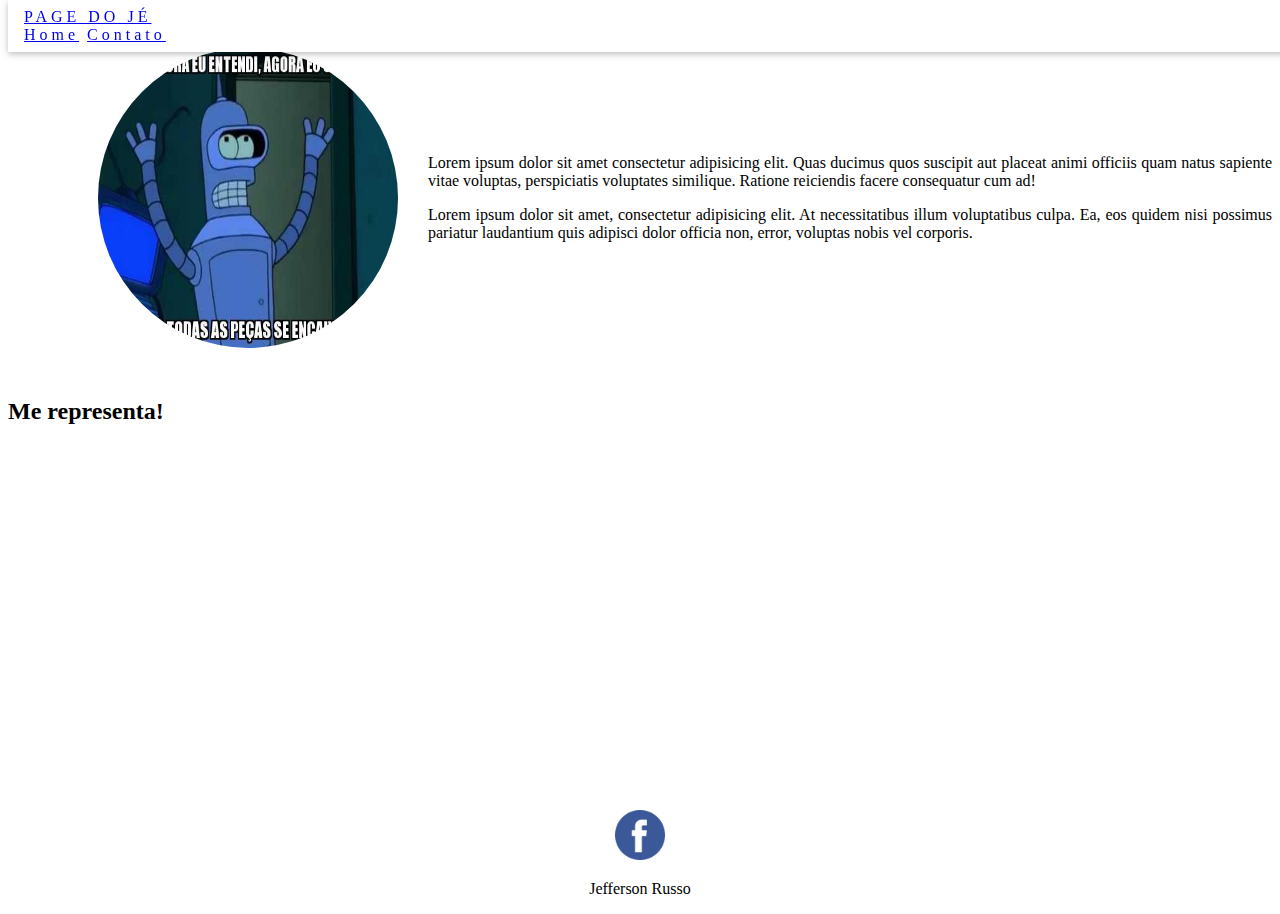
<file: HTML/index.html>
<!DOCTYPE html>
<html lang="pt-br">
<head>
    <meta charset="UTF-8">
    <meta name="viewport" content="width=device-width, initial-scale=1.0">
    <title>Meu perfil</title>
    <link rel="stylesheet" href="./assets/css/style.css">

</head>
   
<body>

    <div class = "top-local">

        <div class="w3-top">
            <div class="w3-bar w3-white w3-wide w3-padding w3-card">
              <a href="#home" class="w3-bar-item w3-button"><b></b> PAGE DO JÉ</a>
              <!-- Float links to the right. Hide them on small screens -->
              <div class="w3-right w3-hide-small">
                <a href="index.html" class="w3-bar-item w3-button">Home</a>
                <a href="contato.html" class="w3-bar-item w3-button">Contato</a>
              </div>
            </div>
    </div>
    

    <hr>

    <div class ="container" >
        <div class = "p-30">
        </div>
        <img class = "br-50 wh-300 p-30" src="assets/img/agora-eu-entendi-bender-meme.jpg" 
        alt="AGORA EU ENTENDI, AGORA TUDO FAZ SENTIDO">
         <div>

            <p class = "justify">
                Lorem ipsum dolor sit amet consectetur adipisicing elit. 
                Quas ducimus quos suscipit aut placeat animi officiis quam natus
                 sapiente vitae voluptas, perspiciatis voluptates similique. Ratione 
                 reiciendis facere consequatur cum ad!
            </p>
            <P class = "justify ">
                Lorem ipsum dolor sit amet, consectetur adipisicing elit. At necessitatibus illum
                 voluptatibus culpa. Ea, eos quidem nisi possimus pariatur laudantium quis
                 adipisci dolor officia non, error, voluptas nobis vel corporis.
            </P>
    
        </div>
          
    </div>

    <H2>Me representa!</H2>
    <div class = "container mb-50">
        <iframe width="560"
        height="315"
        src="https://www.youtube.com/embed/WWfseMcAUZY" 
        frameborder="0"
        allow="accelerometer; autoplay; clipboard-write; encrypted-media; gyroscope; picture-in-picture" 
        allowfullscreen></iframe>
    </div>

    <footer class=center >
        <div class = "container">
            <a href="https://www.facebook.com/" target="_blank">
                <img class = "tm-social pt-30" src="assets/img/facebook.png" alt="Icone Facebook">
             </a>
        </div>    
        <p>
            Jefferson Russo
        </p>
    </footer>

    <script src="assets/js/script.js"></script>
    
</body>
</html>
</file>
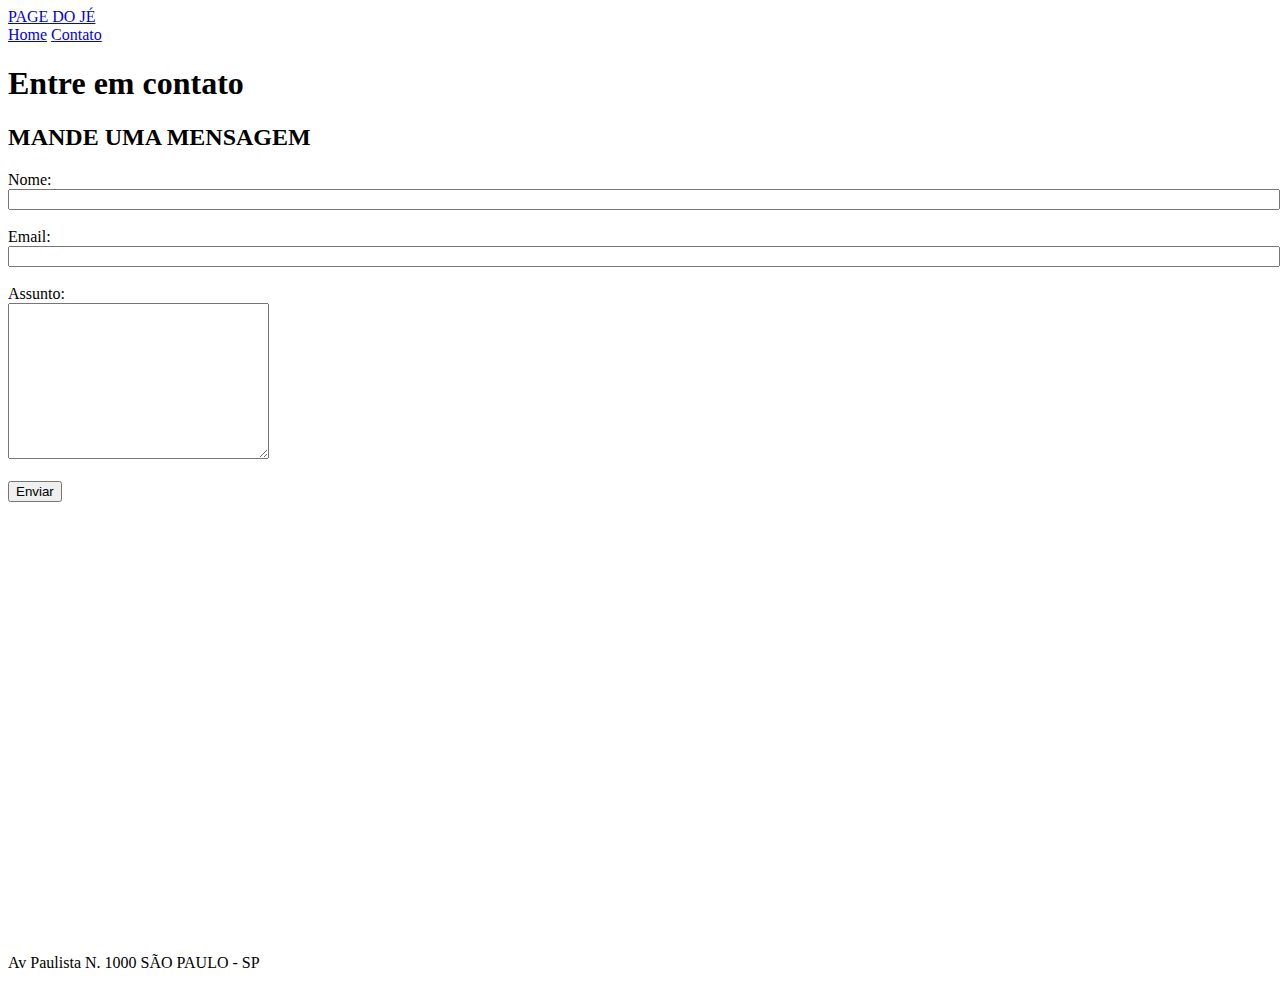
<file: HTML/contato.html>
<!DOCTYPE html>
<html lang="pt-br">
<head>
    <meta charset="UTF-8">
    <meta name="viewport" content="width=device-width, initial-scale=1.0">
    <title>Contato</title>
</head>

<body>
    
        <div class="w3-top">
            <div class="w3-bar w3-white w3-wide w3-padding w3-card">
              <a href="#home" class="w3-bar-item w3-button"><b></b> PAGE DO JÉ</a>
              <!-- Float links to the right. Hide them on small screens -->
              <div class="w3-right w3-hide-small">
                <a href="index.html" class="w3-bar-item w3-button">Home</a>
                <a href="contato.html" class="w3-bar-item w3-button">Contato</a>
              </div>
            </div>
        </div>

    <H1 class="center">Entre em contato</H1>

    <div class="container">
        <div>    
                <H2>MANDE UMA MENSAGEM</H2>
                <form  >
                    <label for="nome">Nome:</label> <br>
                    <input type="text" id="nome" onkeyup = ValidarNome()>
                    <br>
                    <br>
                    <label for="email">Email:</label> <br>
                    <input type="text" id="email" onkeyup = validaEmail()>
                    <br>
                    <br>
                    <label for="assunto">Assunto:</label> <br>
                    <textarea name="assunto" id="assunto" cols="30" rows="10" onkeyup = validaSenha() ></textarea>
                    <br>
                    <br>
                    <button>Enviar</button>
                </form>
        </div>

        <div>
            <p>Av Paulista N. 1000
                SÃO PAULO - SP
                <iframe src="https://www.google.com/maps/embed?pb=!1m18!1m12!1m3!1d468756.0994084642!2d-46.97042157212652!3d-23.38253597922581!2m3!1f0!2f0!3f0!3m2!1i1024!2i768!4f13.1!3m3!1m2!1s0x94ce59c7f481fd9f%3A0x9982bfde4df54830!2sBela%20Vista%2C%20S%C3%A3o%20Paulo%20-%20SP%2C%2001404-100!5e0!3m2!1spt-BR!2sbr!4v1603300498053!5m2!1spt-BR!2sbr"
                width="600"
                height="450"
                frameborder="0"
                style="border:0;"
                allowfullscreen=""
                aria-hidden="false"
                tabindex="0"
                ></iframe>
            </p>
        
        </div>
    </div>
        
    <script src="assets/js/script.js"></script>

</body>
</html>
</file>
<file: HTML/assets/css/style.css>
/*
    Estilos da pagina index.html
*/

.center {
    text-align: center;
}

.container {
    display: flex;
    flex-flow: row;
    justify-content: center ;
    align-items: center;
}

.justify{
    text-align: justify;
}

#menu li {
    display: inline;
    padding: 30px;
}

#menu li a{
    text-decoration: none;
    color: black;
    font-size: 20px;
    opacity: inherit;
}

#menu li a:hover{
    color: green;
}

.p-30{
    padding: 30px;
}

.br-50{
    border-radius: 50%;
}

.wh-300{
    width: 300px;
    height: 300px;
}

.tm-social{
    width: 50px;
    height: 50px;
}

.mb-50{
    margin-bottom: 50px;
}

.top-local {
    top: 0;
}
.w3-top {
    top: 0;
}
.w3-top, .w3-bottom {
    position: fixed;
    width: 100%;
    z-index: 1;
}
.w3-card, .w3-card-2 {
    box-shadow: 0 2px 5px 0 rgba(0,0,0,0.16), 0 2px 10px 0 rgba(0,0,0,0.12);
}

.w3-white, .w3-hover-white:hover {
    color: #000!important;
    background-color: #fff!important;
}
.w3-padding {
    padding: 8px 16px!important;
}
.w3-card, .w3-card-2 {
    box-shadow: 0 2px 5px 0 rgba(0,0,0,0.16), 0 2px 10px 0 rgba(0,0,0,0.12);
}
.w3-bar {
    width: 100%;
    overflow: hidden;
}
.w3-wide {
    letter-spacing: 4px;
}
*, *:before, *:after {
    box-sizing: inherit;
}

/*
    Estilos da pagina contato.html
*/

.margem-lateral{
    margin-left: 50 px;
}
</file>
